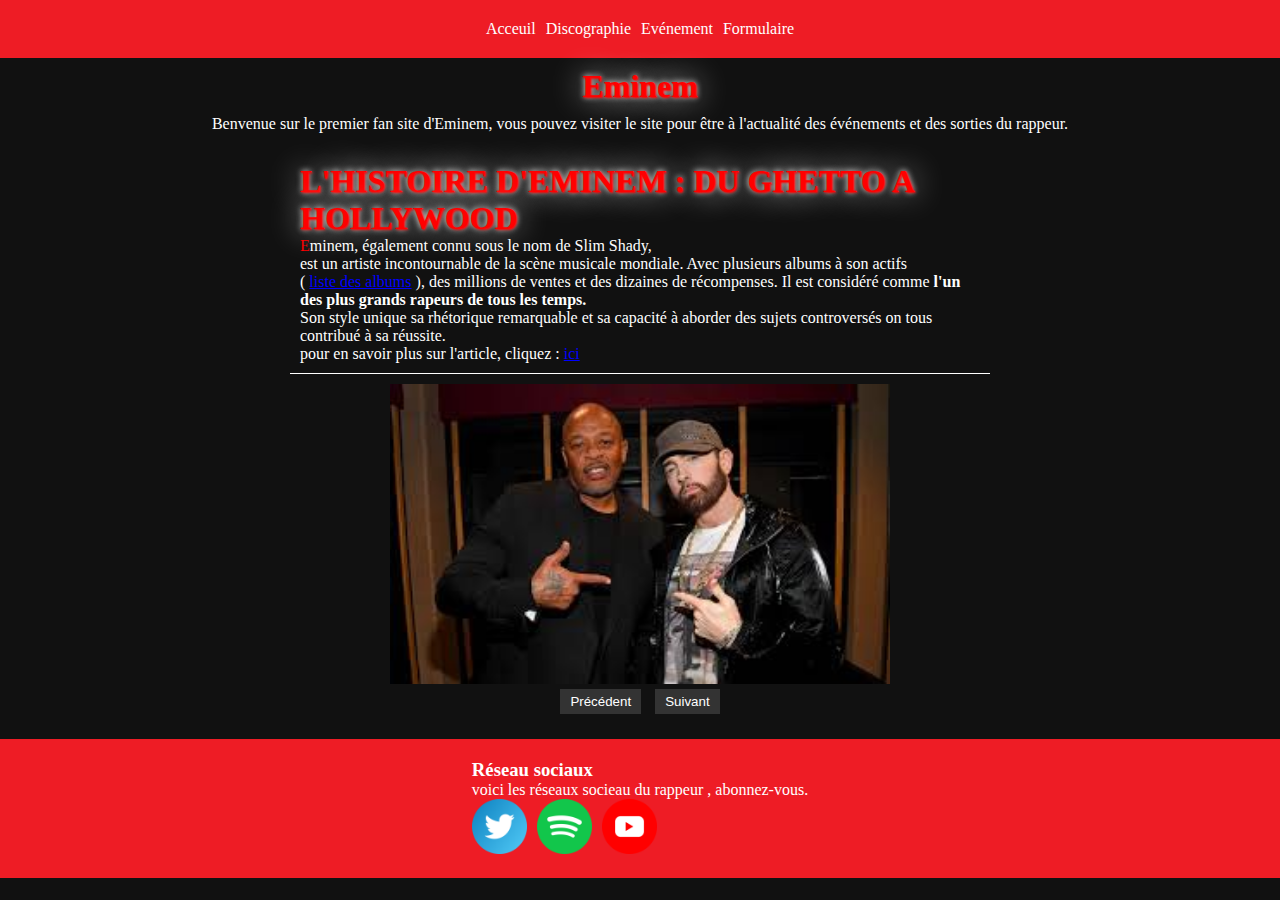
<file: fansite/index.html>
<!DOCTYPE html>
<html lang="fr">
<head>
    <meta charset="UTF-8">
    <meta name="viewport" content="width=device-width, initial-scale=1.0">
    <link rel="stylesheet" href="./css/style.css">
    <title>Fansite</title>
</head>
<body>
    <nav>
        <ul class="nav-link">
            <li><a href="index.html">Acceuil</a></li>
            <li><a href="biographie.html">Discographie</a></li>
            <li><a href="evenement.html">Evénement</a></li>
            <li><a href="contact.html">Formulaire</a></li>
        </ul>
    </nav>
    <header>
        <section class="section-header">
            <h1>Eminem</h1>
            <p>Benvenue sur le premier fan site d'Eminem, vous pouvez visiter le site pour être à l'actualité des événements et des sorties du rappeur.</p>
        </section>
    </header>
    <main>
        <section class="actualitee_index">
            <h1> L'HISTOIRE D'EMINEM : DU GHETTO A HOLLYWOOD</h1>
            <p><span class="first_letter">E</span>minem, également connu sous le nom de Slim Shady,<br> est un artiste incontournable de la scène musicale mondiale. Avec plusieurs albums à son actifs <br>
            ( <span class="liens"><a href="./biographie.html">liste des albums</a></span> ), des millions de ventes et des dizaines de récompenses. Il est considéré comme <b>l'un des plus grands rapeurs de tous les temps.</b> <br> Son style unique sa rhétorique remarquable et sa capacité à aborder des sujets controversés on tous contribué à sa réussite.</p>
            <p>pour en savoir plus sur l'article, cliquez : <span class="liens"><a href="https://www.rhapsody.fr/blog/eminem/" target="_blank">ici</a></span></p>
        </section>

        <div class="container-slider">
            <div class="slider-container">
                <img class="slider-image" src="./images/eminemUn.jpeg" alt="Image 1">
                <img class="slider-image" src="./images/images.jpeg" alt="Image 2">
            </div>
            
            <div class="slider-nav">
                <button onclick="previousSlide()">Précédent</button>
                <button onclick="nextSlide()">Suivant</button>
            </div>
        </div>
    </main>
    <footer>
        <section>
            <h3>Réseau sociaux</h3>
            <p>voici les réseaux socieau du rappeur , abonnez-vous.</p>
            <ul>
                <li><a href="https://twitter.com/Eminem?ref_src=twsrc%5Egoogle%7Ctwcamp%5Eserp%7Ctwgr%5Eauthor" target="_blank"><img src="./images/twitter.png" alt="logo qui redirige vers twitter" ></a></li>
                <li><a href="https://open.spotify.com/intl-fr/artist/7dGJo4pcD2V6oG8kP0tJRR" target="_blank"><img src="./images/spotify.png" alt="logo qui redirige vers spotify" ></a></li>
                <li><a href="https://www.youtube.com/user/EminemVevo" target="_blank"><img src="./images/youtube.png" alt="logo qui redirige vers youtube" ></a></li>
            </ul>
        </section>
    </footer>
    <script>
        let currentSlide = 0;
        const slides = document.querySelectorAll('.slider-image');

        function showSlide(n) {
            if (n >= slides.length) {
                currentSlide = 0;
            } else if (n < 0) {
                currentSlide = slides.length - 1;
            }

            for (let i = 0; i < slides.length; i++) {
                slides[i].style.display = 'none';
            }

            slides[currentSlide].style.display = 'block';
        }

        function previousSlide() {
            showSlide(currentSlide - 1);
        }

        function nextSlide() {
            showSlide(currentSlide + 1);
        }

        showSlide(currentSlide);
    </script>
</body>
</html>
</file>
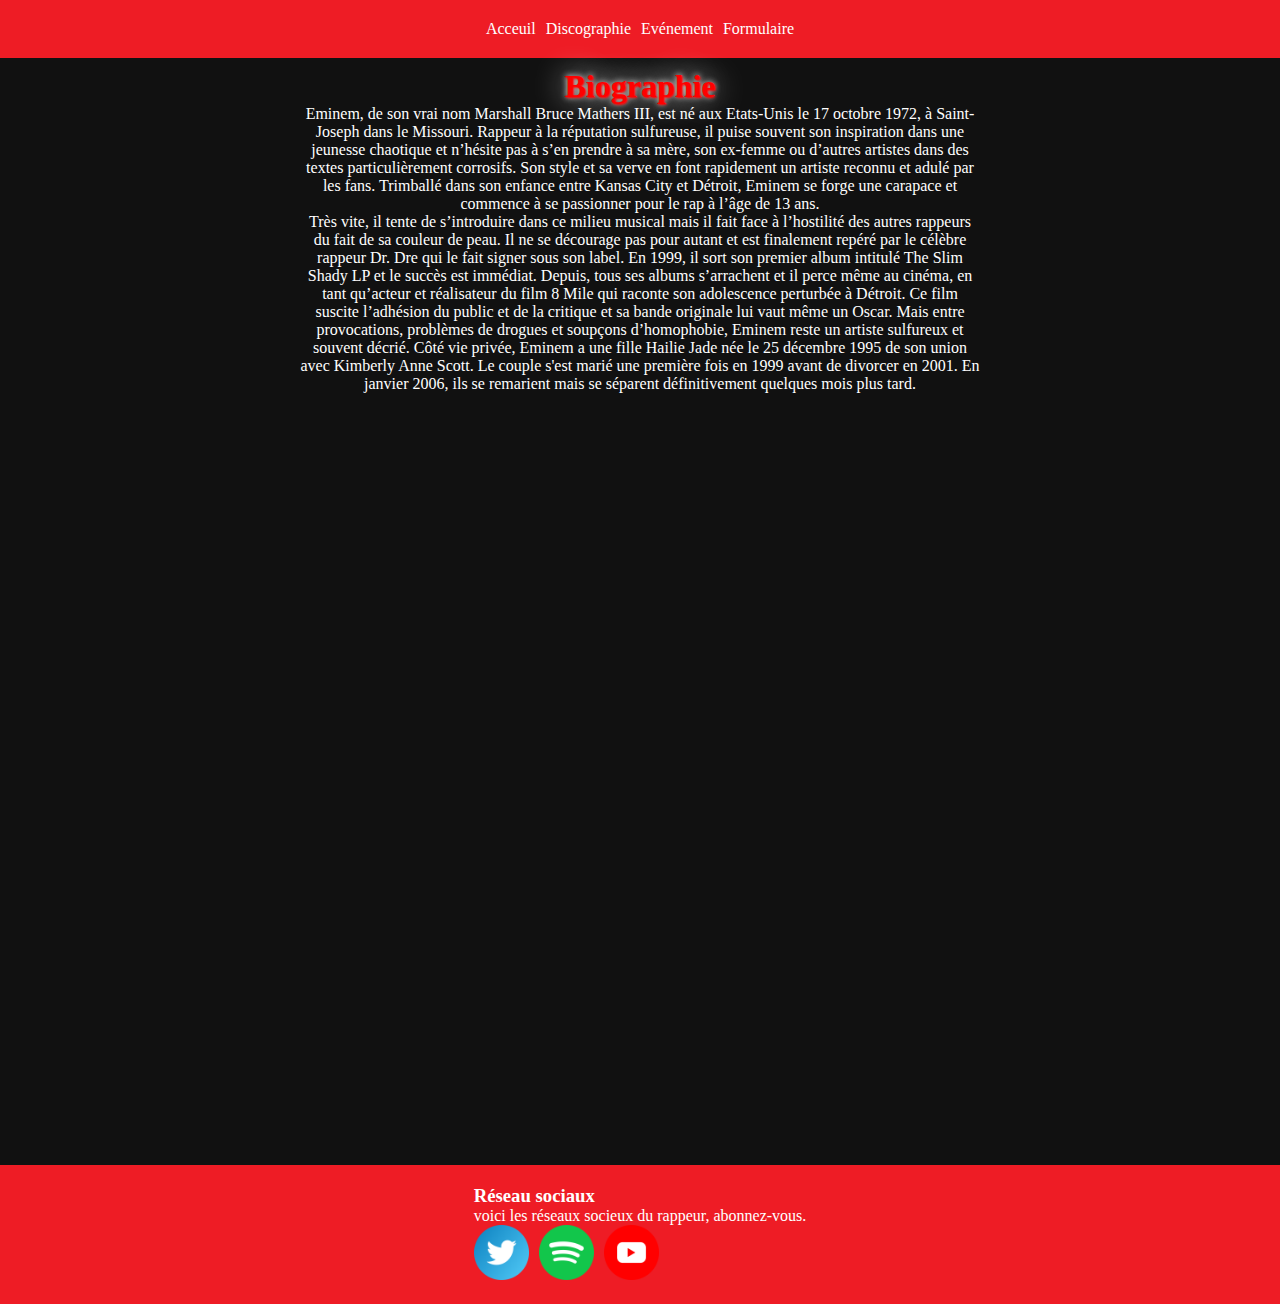
<file: fansite/biographie.html>
<!DOCTYPE html>
<html lang="fr">
<head>
    <meta charset="UTF-8">
    <meta name="viewport" content="width=device-width, initial-scale=1.0">
    <link rel="stylesheet" href="./css/style.css">
    <title>Fansite</title>
</head>
<body>
    <nav>
        <ul class="nav-link">
            <li><a href="index.html">Acceuil</a></li>
            <li><a href="biographie.html">Discographie</a></li>
            <li><a href="evenement.html">Evénement</a></li>
            <li><a href="contact.html">Formulaire</a></li>
        </ul>
    </nav>
    <header>
        <section class="bio-header">
            <h1>Biographie</h1>
            <p>Eminem, de son vrai nom Marshall Bruce Mathers III, est né aux Etats-Unis le 17 octobre 1972, à Saint-Joseph dans le Missouri. Rappeur à la réputation sulfureuse, il puise souvent son inspiration dans une jeunesse chaotique et n’hésite pas à s’en prendre à sa mère, son ex-femme ou d’autres artistes dans des textes particulièrement corrosifs. Son style et sa verve en font rapidement un artiste reconnu et adulé par les fans. Trimballé dans son enfance entre Kansas City et Détroit, Eminem se forge une carapace et commence à se passionner pour le rap à l’âge de 13 ans. </p>

            <p>Très vite, il tente de s’introduire dans ce milieu musical mais il fait face à l’hostilité des autres rappeurs du fait de sa couleur de peau. Il ne se décourage pas pour autant et est finalement repéré par le célèbre rappeur Dr. Dre qui le fait signer sous son label. En 1999, il sort son premier album intitulé The Slim Shady LP et le succès est immédiat. Depuis, tous ses albums s’arrachent et il perce même au cinéma, en tant qu’acteur et réalisateur du film 8 Mile qui raconte son adolescence perturbée à Détroit. Ce film suscite l’adhésion du public et de la critique et sa bande originale lui vaut même un Oscar. Mais entre provocations, problèmes de drogues et soupçons d’homophobie, Eminem reste un artiste sulfureux et souvent décrié.
            
            Côté vie privée, Eminem a une fille Hailie Jade née le 25 décembre 1995 de son union avec Kimberly Anne Scott. Le couple s'est marié une première fois en 1999 avant de divorcer en 2001. En janvier 2006, ils se remarient mais se séparent définitivement quelques mois plus tard. </p>
        </section>  
    </header>
    <main>

        <div>
            <ul class="disc">
                <li><iframe style="border-radius:12px" src="https://open.spotify.com/embed/album/2cWBwpqMsDJC1ZUwz813lo?utm_source=generator" width="100%" height="352" frameBorder="0" allowfullscreen="" allow="autoplay; clipboard-write; encrypted-media; fullscreen; picture-in-picture" loading="lazy"></iframe></li>
                <li><iframe style="border-radius:12px" src="https://open.spotify.com/embed/album/16pLI8HHaJqxY7BSkW0D1i?utm_source=generator" width="100%" height="352" frameBorder="0" allowfullscreen="" allow="autoplay; clipboard-write; encrypted-media; fullscreen; picture-in-picture" loading="lazy"></iframe></li>
               <li><iframe style="border-radius:12px" src="https://open.spotify.com/embed/album/2mzSjECCtpaHI9GEt5lbkP?utm_source=generator" width="100%" height="352" frameBorder="0" allowfullscreen="" allow="autoplay; clipboard-write; encrypted-media; fullscreen; picture-in-picture" loading="lazy"></iframe></li>
               <li><iframe style="border-radius:12px" src="https://open.spotify.com/embed/album/2daneMhEL8LQopuN1zOngE?utm_source=generator" width="100%" height="352" frameBorder="0" allowfullscreen="" allow="autoplay; clipboard-write; encrypted-media; fullscreen; picture-in-picture" loading="lazy"></iframe></li>
               <li><iframe style="border-radius:12px" src="https://open.spotify.com/embed/album/7tsXPtLqhab1zWeubbf6JH?utm_source=generator" width="100%" height="352" frameBorder="0" allowfullscreen="" allow="autoplay; clipboard-write; encrypted-media; fullscreen; picture-in-picture" loading="lazy"></iframe></li>
            </ul>
        </div>
    </main>
    <footer>
        <section>
            <h3>Réseau sociaux</h3>
            <p>voici les réseaux socieux du rappeur, abonnez-vous.</p>
            <ul>
                <li><a href="https://twitter.com/Eminem?ref_src=twsrc%5Egoogle%7Ctwcamp%5Eserp%7Ctwgr%5Eauthor" target="_blank"><img src="./images/twitter.png" alt="logo qui redirige vers twitter" ></a></li>
                <li><a href="https://open.spotify.com/intl-fr/artist/7dGJo4pcD2V6oG8kP0tJRR" target="_blank"><img src="./images/spotify.png" alt="logo qui redirige vers spotify" ></a></li>
                <li><a href="https://www.youtube.com/user/EminemVevo" target="_blank"><img src="./images/youtube.png" alt="logo qui redirige vers youtube" ></a></li>
            </ul>
        </section>
    </footer>
</body>
</html>
</file>
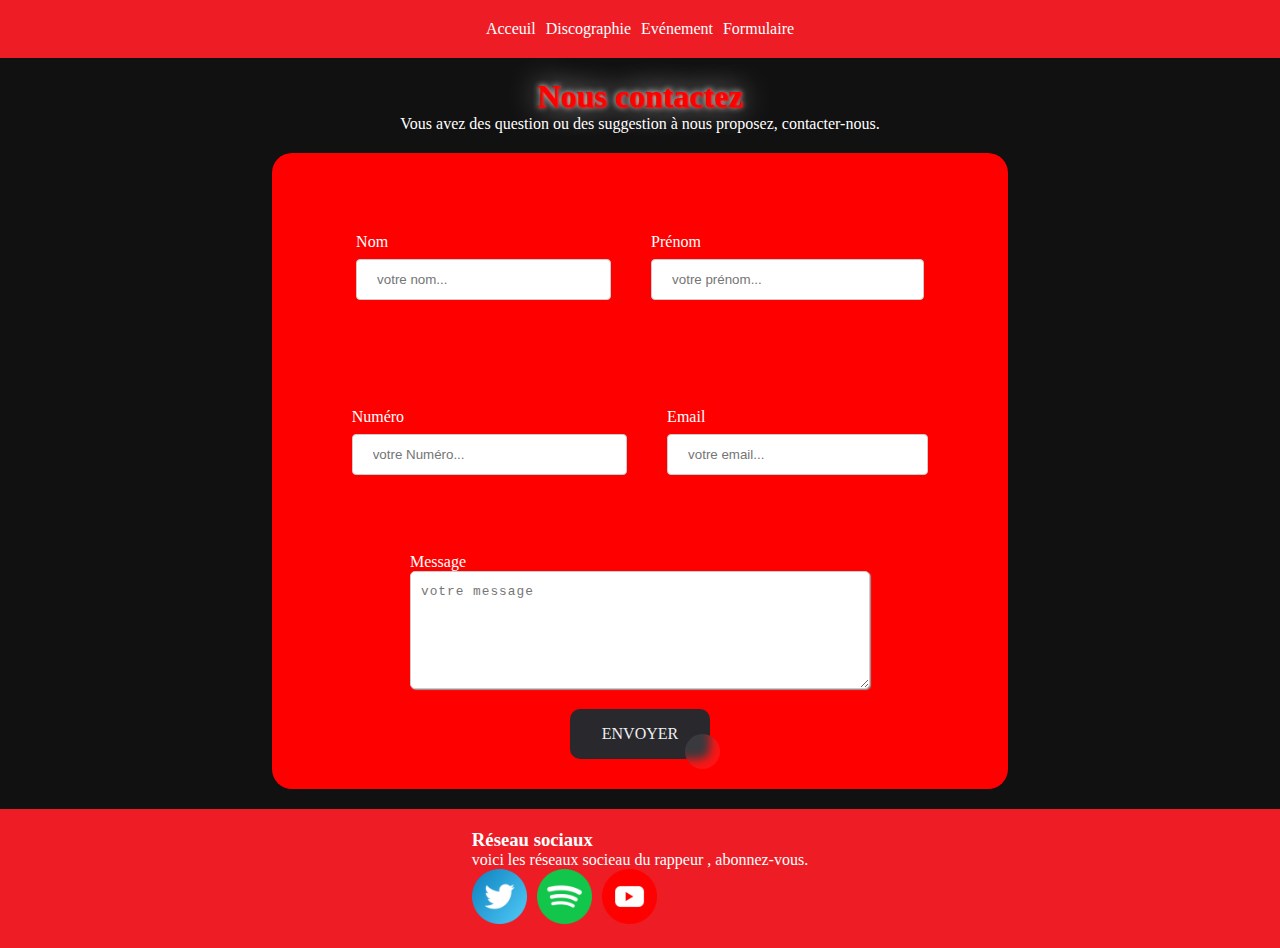
<file: fansite/contact.html>
<!DOCTYPE html>
<html lang="fr">
<head>
    <meta charset="UTF-8">
    <meta name="viewport" content="width=device-width, initial-scale=1.0">
    <link rel="stylesheet" href="./css/style.css">
    <link rel="stylesheet" href="./css/form.css">
    <title>Fansite</title>
</head>
<body>
    <nav>
        <ul class="nav-link">
            <li><a href="index.html">Acceuil</a></li>
            <li><a href="biographie.html">Discographie</a></li>
            <li><a href="evenement.html">Evénement</a></li>
            <li><a href="contact.html">Formulaire</a></li>
        </ul>
    </nav>
    <header>
        <section class="contact-header">
            <h1>Nous contactez</h1>
            <p>Vous avez des question ou des suggestion à nous proposez, contacter-nous.</p>
        </section>
    </header>
    <main>
        <form>
            <div  class="name-container">

                <div>
                    <label for="fname">Nom</label>
                    <input type="text" id="fname" name="firstname" placeholder="votre nom...">
                </div>
                <div>
                    <label for="prenom">Prénom</label>
                    <input type="text" id="prenom" name="lastname" placeholder="votre prénom...">
                </div>
            </div>
            
            <div class="contact-container">
                <div>
                    <label for="numero">Numéro</label>
                    <input type="text" id="numero" name="number" placeholder="votre Numéro...">
                </div>
                <div>
                    <label for="email">Email</label>
                    <input type="text" id="email" name="mail" placeholder="votre email...">
                </div>
            </div>
            <div class="message">
                <label for="message">Message</label>
                <textarea name="message" id="message" cols="33" rows="5" placeholder="votre message"></textarea>
            </div>
           <button class="button-86" role="button">ENVOYER</button>

        </form>
    </main>
    <footer>
    <section>
        <h3>Réseau sociaux</h3>
        <p>voici les réseaux socieau du rappeur , abonnez-vous.</p>
        <ul>
            <li><a href="https://twitter.com/Eminem?ref_src=twsrc%5Egoogle%7Ctwcamp%5Eserp%7Ctwgr%5Eauthor" target="_blank"><img src="./images/twitter.png" alt="logo qui redirige vers twitter" ></a></li>
            <li><a href="https://open.spotify.com/intl-fr/artist/7dGJo4pcD2V6oG8kP0tJRR" target="_blank"><img src="./images/spotify.png" alt="logo qui redirige vers spotify" ></a></li>
            <li><a href="https://www.youtube.com/user/EminemVevo" target="_blank"><img src="./images/youtube.png" alt="logo qui redirige vers youtube" ></a></li>
        </ul>
    </section>
</footer>
</body>
</html>
</file>
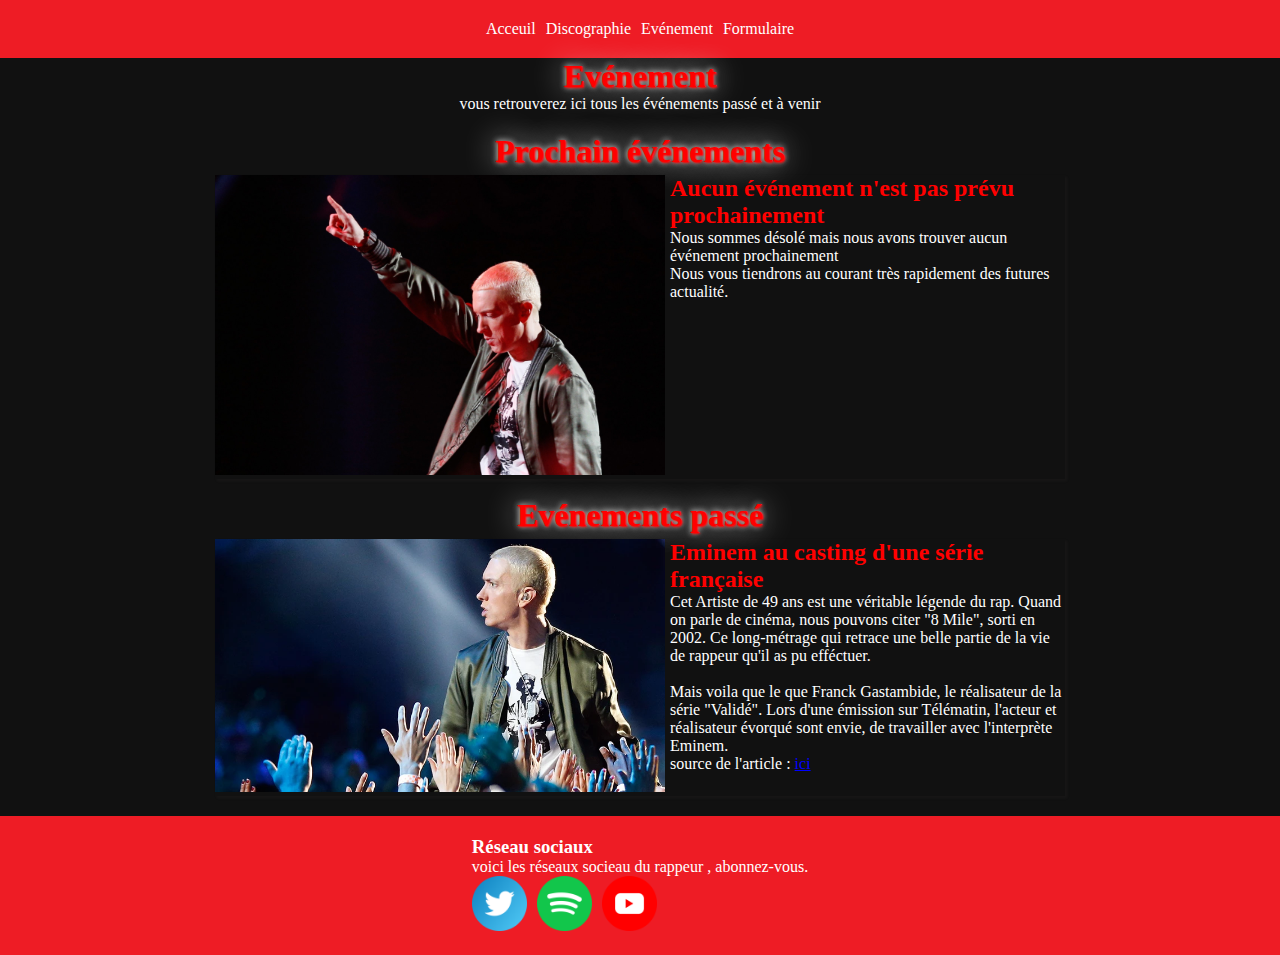
<file: fansite/evenement.html>
<!DOCTYPE html>
<html lang="fr">
<head>
    <meta charset="UTF-8">
    <meta name="viewport" content="width=device-width, initial-scale=1.0">
    <link rel="stylesheet" href="./css/style.css">
    <title>Fansite</title>
</head>
<body>
    <nav>
        <ul class="nav-link">
            <li><a href="index.html">Acceuil</a></li>
            <li><a href="biographie.html">Discographie</a></li>
            <li><a href="evenement.html">Evénement</a></li>
            <li><a href="contact.html">Formulaire</a></li>
        </ul>
    </nav>
    <header>
        <h1>Evénement</h1>
        <p>vous retrouverez ici tous les événements passé et à venir</p>
    </header>
    <main>
        <section class="evenement-futur">
            <h1>Prochain événements</h1>

            <article>
                <div><img src="./images/1082062-le-rappeur-americain-eminem.jpg" alt="image d'article"></div>
                <div>
                    <h2>Aucun événement n'est pas prévu prochainement</h2>
                    <p>Nous sommes désolé mais nous avons trouver aucun événement prochainement </p>
                    <p>Nous vous tiendrons au courant très rapidement des futures actualité.</p>
                </div>
            </article>
        </section>
        <br>
        <section class="evenement-passer">
            <h1>Evénements passé</h1>
            <article>
                <div><img src="./images/medias_2020_06_eminem_5ee7440f04923.webp" alt="image d'article"></div>
                <div>
                    <h2>Eminem au casting d'une série française</h2>
                    <p>Cet Artiste de 49 ans est une véritable légende du rap. Quand on parle de cinéma, nous pouvons citer "8 Mile", sorti en 2002.
                        Ce long-métrage qui retrace une belle partie de la vie de rappeur qu'il as pu efféctuer.
                    </p>
                    <br>
                    <p>Mais voila que le que Franck Gastambide, le réalisateur de la série "Validé". Lors d'une émission sur Télématin, l'acteur et réalisateur évorqué sont envie, de travailler avec l'interprète Eminem.</p>
                    <p>source de l'article : <span class="liens"><a href="https://www.nrj.fr/artistes/eminem/actus/eminem-au-casting-de-cette-serie-francaise-71356557">ici</a></span></p>
                </div>
            </article>

        </section>

    </main>
    <footer>
        <section>
            <h3>Réseau sociaux</h3>
            <p>voici les réseaux socieau du rappeur , abonnez-vous.</p>
            <ul>
                <li><a href="https://twitter.com/Eminem?ref_src=twsrc%5Egoogle%7Ctwcamp%5Eserp%7Ctwgr%5Eauthor" target="_blank"><img src="./images/twitter.png" alt="logo qui redirige vers twitter" ></a></li>
                <li><a href="https://open.spotify.com/intl-fr/artist/7dGJo4pcD2V6oG8kP0tJRR" target="_blank"><img src="./images/spotify.png" alt="logo qui redirige vers spotify" ></a></li>
                <li><a href="https://www.youtube.com/user/EminemVevo" target="_blank"><img src="./images/youtube.png" alt="logo qui redirige vers youtube" ></a></li>
            </ul>
        </section>
    </footer>
</body>
</html>
</file>
<file: fansite/css/style.css>
* {
    padding: 0;
    margin: 0;
    box-sizing: border-box;
    list-style: none;
    text-decoration: none;
}

a {
    color: white;
}

body {
    background-color: #111;
    color: white;
}


/* HEADER */
.nav-link {
    display: flex;
    justify-content: center;
    gap: 10px;
    background-color:#ee1c25 ;
    padding: 20px;
}

header {
    text-align: center;
    display: flex;
    flex-direction: column;
    align-items: center;
}

.section-header h1 {
    padding: 10px;
    font-size: 2rem;
}
.bio-header {
    max-width: 700px;
    padding: 10px;
}

/* SLIDER */

.container-slider{
    display: flex;
    justify-content: center;
    flex-direction: column;
    align-items: center;
}
/* Styles pour le conteneur du slider */
.slider-container {
    width: 500px; 
    overflow: hidden;
    position: relative;
    
}

/* Styles pour les images */
.slider-image {
    width: 100%;
    display: none;
}

/* Style pour le bouton de navigation (facultatif) */
.slider-nav {
    text-align: center;
}

/* Style pour le bouton de navigation (facultatif) */
.slider-nav button {
    background: #333;
    color: #fff;
    border: none;
    padding: 5px 10px;
    margin: 5px;
    cursor: pointer;
}


/* MAIN  */
main {
    display: flex;
    justify-content: center;
    align-items: center;
    padding: 20px;
    height: calc(100vh -200);
    flex-direction: column;
}
.first_letter {
    color: red;
}

h1{
    color: red;
    text-shadow: 1px 1px 2px red, 0 0 1em white, 0 0 0.2em white;
}

h2 {
    color: red;
}

.actualitee_index {
    
    padding: 10px;
    max-width: 700px;
    border-bottom:1px solid #fff;
    margin-bottom: 10px;
}

.liens  a {
    color: blue;
    text-decoration: underline;
}

/* DISCOGRAPHIE */
.disc {
    display: flex;
    gap: 10px;
    flex-wrap: wrap;
    justify-content: center;
}

/* EVENEMENT */

.evenement-futur {
    display: flex;
    align-items: center;
    flex-direction: column;
    gap: 5px;
}
.evenement-passer {
    display: flex;
    align-items: center;
    flex-direction: column;
    gap: 5px;
}

article img {
    max-width: 450px;
    height: auto;
}

article {
    max-width: 850px;
    display: flex;
    gap: 5px;
    box-shadow: rgba(64, 63, 63, 0.15) 1.95px 1.95px 2.6px;
}

/* FOOTER */

footer{
    background-color: #ee1c25;
    padding: 20px;
    display: flex;
    justify-content: center;
}
footer ul {
    display: flex;
    gap: 10px;
}

footer img {
    width: 55px;
}


/* MEDIA DESKTOP */

@media  screen and (max-width : 700px) {
    .nav-link {
        display: flex;
        justify-content: center;
        flex-direction: column;
        align-items: center;
        gap: 10px;
        background-color:#ee1c25 ;
        padding: 20px;
    }

    form {
        max-width: 400px;
        background-color: red;
        display: flex;
        flex-direction: column;
        align-items: center;
        padding: 30px;
        border-radius: 20px;
      }

    .message {
      width: 300px;
    }
  }
</file>
<file: fansite/css/form.css>
input[type=text], select {
    width: 100%;
    padding: 12px 20px;
    margin: 8px 0;
    border: 1px solid #ccc;
    border-radius: 4px;
    box-sizing: border-box;
  }

  input[type=submit] {
    width: 50%;
    background-color: #4CAF50;
    color: white;
    padding: 14px 20px;
    margin: 8px 0;
    border: none;
    border-radius: 4px;
    cursor: pointer;
  }
  .contact-header {
    padding-top: 20px;
  }
  
  input[type=submit]:hover {
    background-color: #45a049;
  }
  
  div {
    border-radius: 5px;
    background-color: red;
    padding: 20px;
}
.name-container, .contact-container{
    display: flex;
    justify-content: center;
    flex-wrap: wrap;
    margin: 10px;
  }


  .message {
    display: flex;
    flex-direction: column;
    width: 500px;
  }


textarea {
  font-size: 0.8rem;
  letter-spacing: 1px;
}

textarea {
  padding: 10px;
  width: 100%;
  line-height: 1.5;
  border-radius: 5px;
  border: 1px solid #ccc;
  box-shadow: 1px 1px 1px #999;
}
form {
    max-width: 900px;
    background-color: red;
    display: flex;
    flex-direction: column;
    align-items: center;
    padding: 30px;
    border-radius: 20px;
  }


/* BUTTON */
.button-86 {
  all: unset;
  width: 100px;
  height: 30px;
  font-size: 16px;
  background: transparent;
  border: none;
  position: relative;
  color: #f0f0f0;
  cursor: pointer;
  z-index: 1;
  padding: 10px 20px;
  display: flex;
  align-items: center;
  justify-content: center;
  white-space: nowrap;
  user-select: none;
  -webkit-user-select: none;
  touch-action: manipulation;

}

.button-86::after,
.button-86::before {
  content: '';
  position: absolute;
  bottom: 0;
  right: 0;
  z-index: -99999;
  transition: all .4s;
  
}

.button-86::before {
  transform: translate(0%, 0%);
  width: 100%;
  height: 100%;
  background: #28282d;
  border-radius: 10px;
}

.button-86::after {
  transform: translate(10px, 10px);
  width: 35px;
  height: 35px;
  background: #ffffff15;
  backdrop-filter: blur(5px);
  -webkit-backdrop-filter: blur(5px);
  border-radius: 50px;
}

.button-86:hover::before {
  transform: translate(5%, 20%);
  width: 110%;
  height: 110%;
}

.button-86:hover::after {
  border-radius: 10px;
  transform: translate(0, 0);
  width: 100%;
  height: 100%;
}

.button-86:active::after {
  transition: 0s;
  transform: translate(0, 5%);
}
</file>
